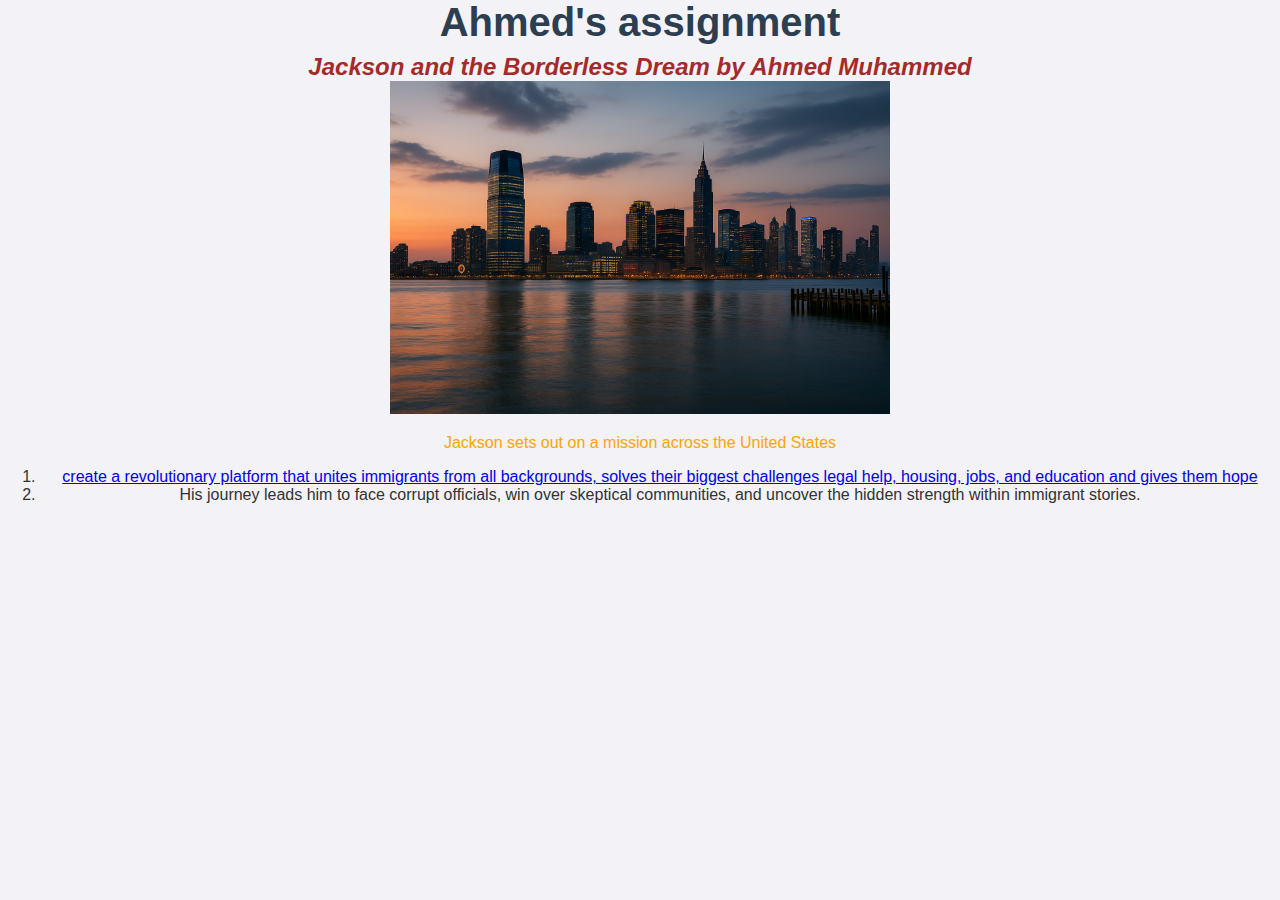
<file: index.html>
<!DOCTYPE html>
<html>
    <head>
        <link rel="stylesheet" href="style.css">
        <title>
            Ahmed's assignment
        </title>
    </head>
    <body>
<h1>
    Ahmed's assignment
</h1>
<h2>
    Jackson and the Borderless Dream by Ahmed Muhammed
</h2>
<img src="images/pp.jpg" width="500/">
<p>
    Jackson sets out on a mission across the United States
</p>
<ol>
    <li>
        <a href="done.html">create a revolutionary platform that unites immigrants from all backgrounds, solves their biggest challenges legal help, housing, jobs, and education and gives them hope</a>
    </li>
    <li>
    His journey leads him to face corrupt officials, win over skeptical communities, and uncover the hidden strength within immigrant stories.
</li>
</ol>

    </body>
</html>
</file>
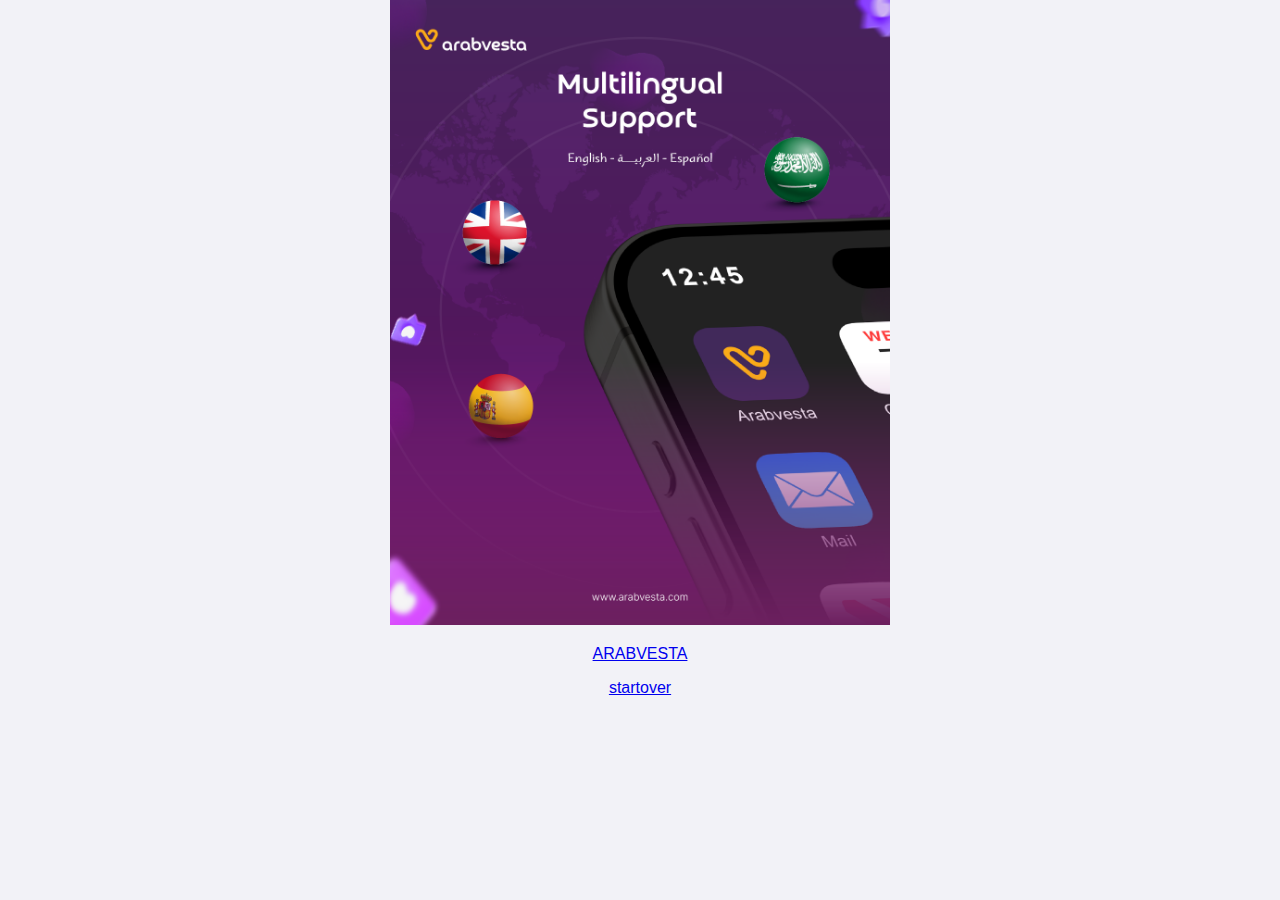
<file: arabvesta.html>
<!DOCTYPE html>
<html>
    <head>
         <link rel="stylesheet" href="style.css">
        <title>
            Ahmed's assignment
        </title>
    </head>

<body>
    <img src="images/Artboard 8.PNG" width="500"/>
    <p><a href="wishing.html"> ARABVESTA </a></p>
    <p>
   
   <p>
    <a href="index.html">startover</a>
</p>
</body>
</file>
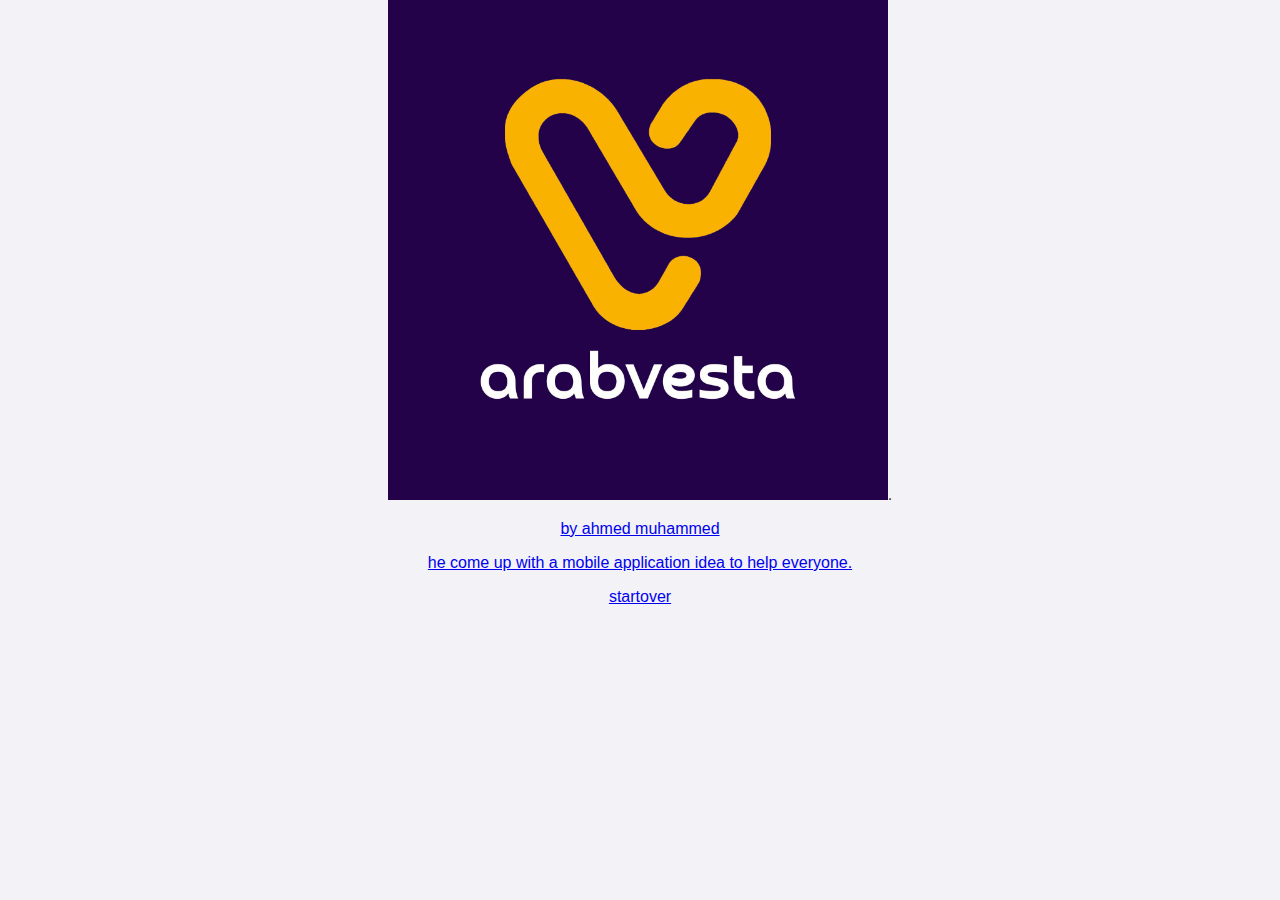
<file: done.html>
<!DOCTYPE html>
<html>
    <head>
         <link rel="stylesheet" href="style.css">
        <title>
            Ahmed's assignment
        </title>
    </head>
    <body>
        <img src="images/441884574_122179110470068618_7648546135091147894_n.jpg" width="500"/>.
       <p><a href="https://drive.google.com/file/d/1ha6jszSbcVmuCCli-OfpoDxH2lB-gEXn/view?usp=sharing" </p> by ahmed muhammed </a> 
     </p>
<p>
    <a href="Screenshoot.html">he come up with a mobile application idea to help everyone.</a>
</p>
<p>
    <a href="index.html">startover</a>
</p>
    </body>
</html>
</file>
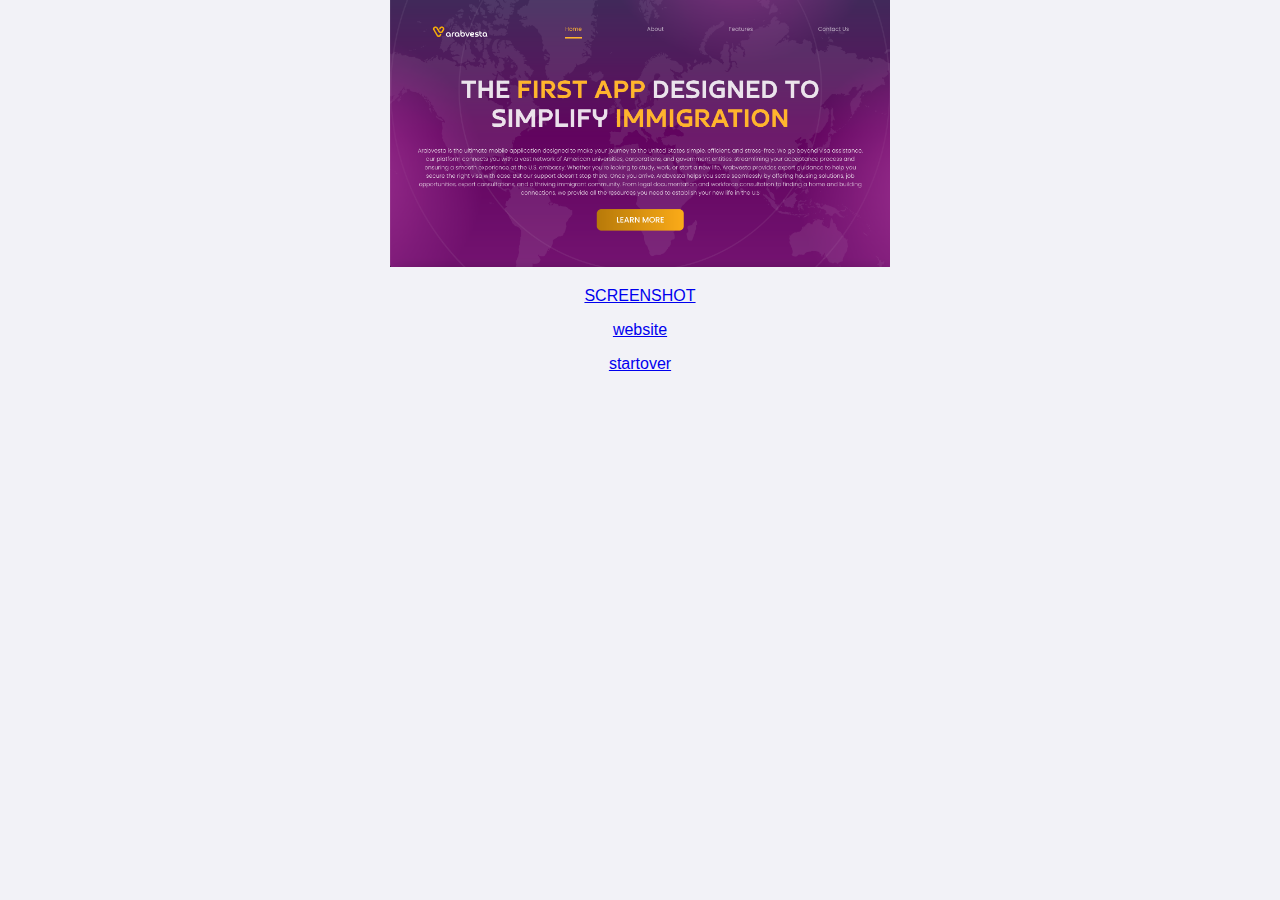
<file: Screenshoot.html>
<!DOCTYPE html>
<html>
    <head>
         <link rel="stylesheet" href="style.css">
        <title>
            Ahmed's assignment
        </title>
    </head>

<body>
    <img src="images/website home page.png" width="500"/>
    <p><a href="done.html">SCREENSHOT</a></p>
    <p>
        <a href="wishing.html">website</a>
    </p>
   <p>
    <a href="index.html">startover</a>
</p>
</body>
</file>
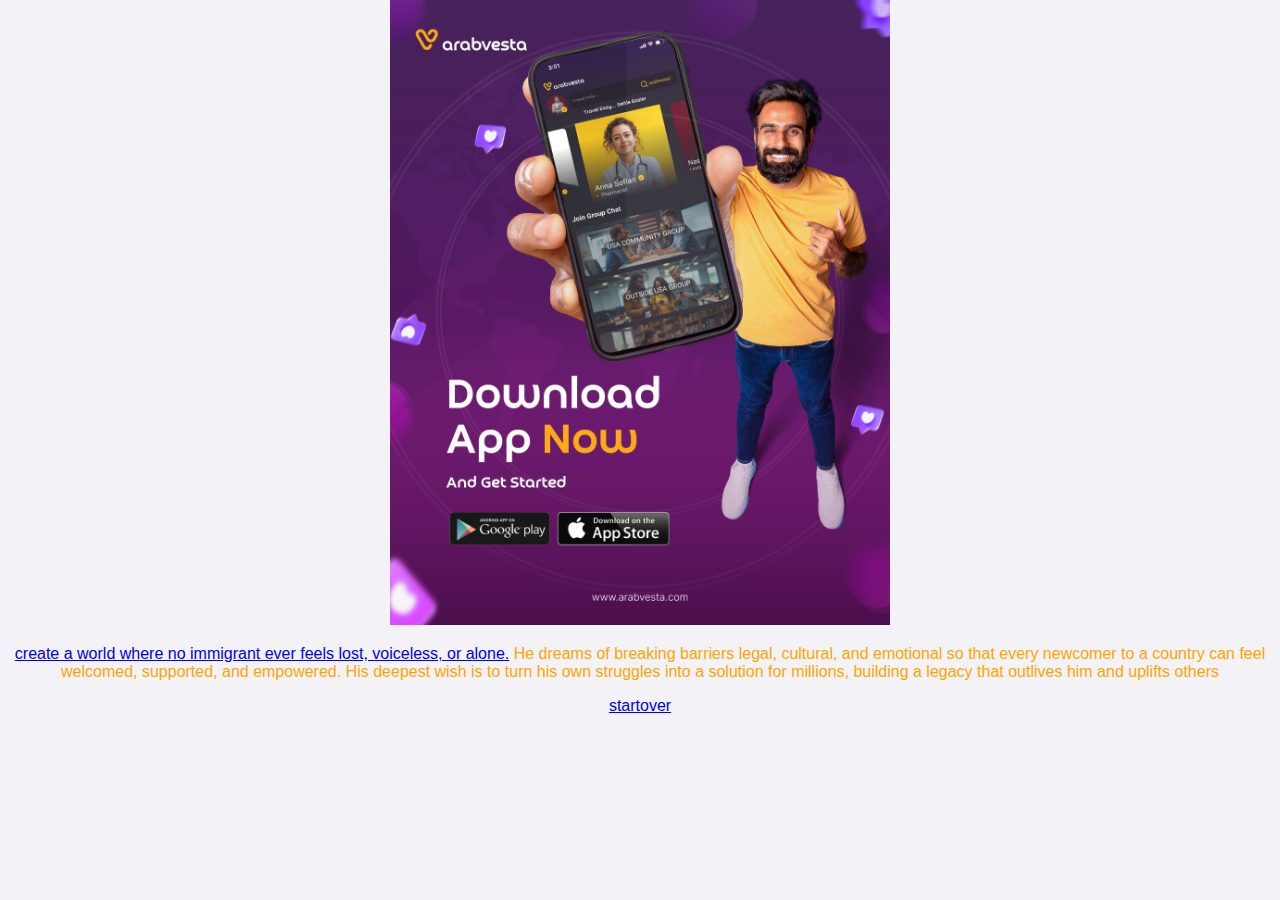
<file: wishing.html>
<!DOCTYPE html>
<html>
    <head>
         <link rel="stylesheet" href="style.css">
        <title>
            Ahmed's assignment
        </title>
    </head>

<body>
    <img src="images/Artboard-10-copy-4.2.1.PNG" width="500"/>
    <p><a href="arabvesta.html">create a world where no immigrant ever feels lost, voiceless, or alone.</a> He dreams of breaking barriers legal, cultural, and emotional so that every newcomer to a country can feel welcomed, supported, and empowered. His deepest wish is to turn his own struggles into a solution for millions, building a legacy that outlives him and uplifts others</p>
    <p>
   
   <p>
    <a href="index.html">startover</a>
</p>
</body>
</file>
<file: style.css>
h1 {
    font-size: 2.5em;
    color: #3d0063;
    margin-bottom: 0.2em;
    text-align: center;
    margin: 0 auto;
}
p{color: orange;}

h2{ text-align: center;
    margin: 0 auto;
    animation-duration: inherit; font-style: oblique; color: brown;}
body {
     text-align: center;
    margin: 0 auto;
    font-family: 'Segoe UI', Tahoma, Geneva, Verdana, sans-serif;
    background: #f2f2f7;
    color: #333;
    margin: 0;
    padding: 0;
}

header {
     text-align: center;
    margin: 0 auto;
    text-align: center;
    margin-bottom: 30px;
}

h1 {
     text-align: center;
    margin: 0 auto;
    font-size: 2.5em;
    color: #2c3e50;
    margin-bottom: 0.2em;
}
</file>
